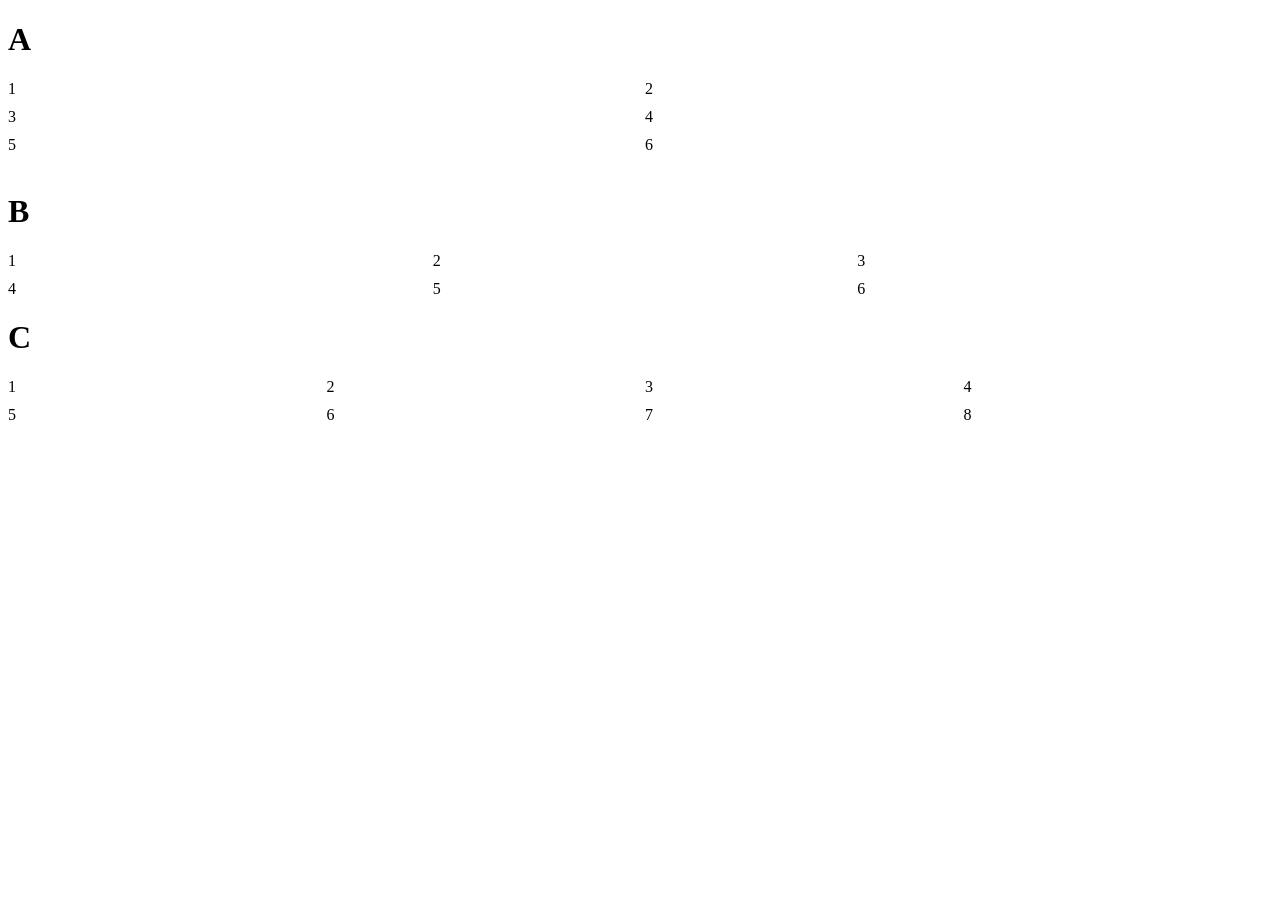
<file: ejercicio2/index.html>
<!DOCTYPE html>
<html lang="en">
<head>
    <meta charset="UTF-8">
    <meta name="viewport" content="width=device-width, initial-scale=1.0">
    <link rel="stylesheet" href="styles.css">
    <title>Document</title>
</head>
<body>

    <h1>A</h1>
    <div class="contenedor1">
        <div>1</div>
        <div>2</div>
        <div>3</div>
        <div>4</div>
        <div>5</div>
        <div>6</div>    
    </div>
<br>

    <h1>B</h1>
    <div class="contenedor2">
        <div>1</div>
        <div>2</div>
        <div>3</div>
        <div>4</div>
        <div>5</div>
        <div>6</div>
    </div>

    <h1>C</h1>
    <div class="contenedor3">   
        <div>1</div>
        <div>2</div>
        <div>3</div>
        <div>4</div>
        <div>5</div>
        <div>6</div>
        <div>7</div>
        <div>8</div>
    </div>
</body>
</html>
</file>
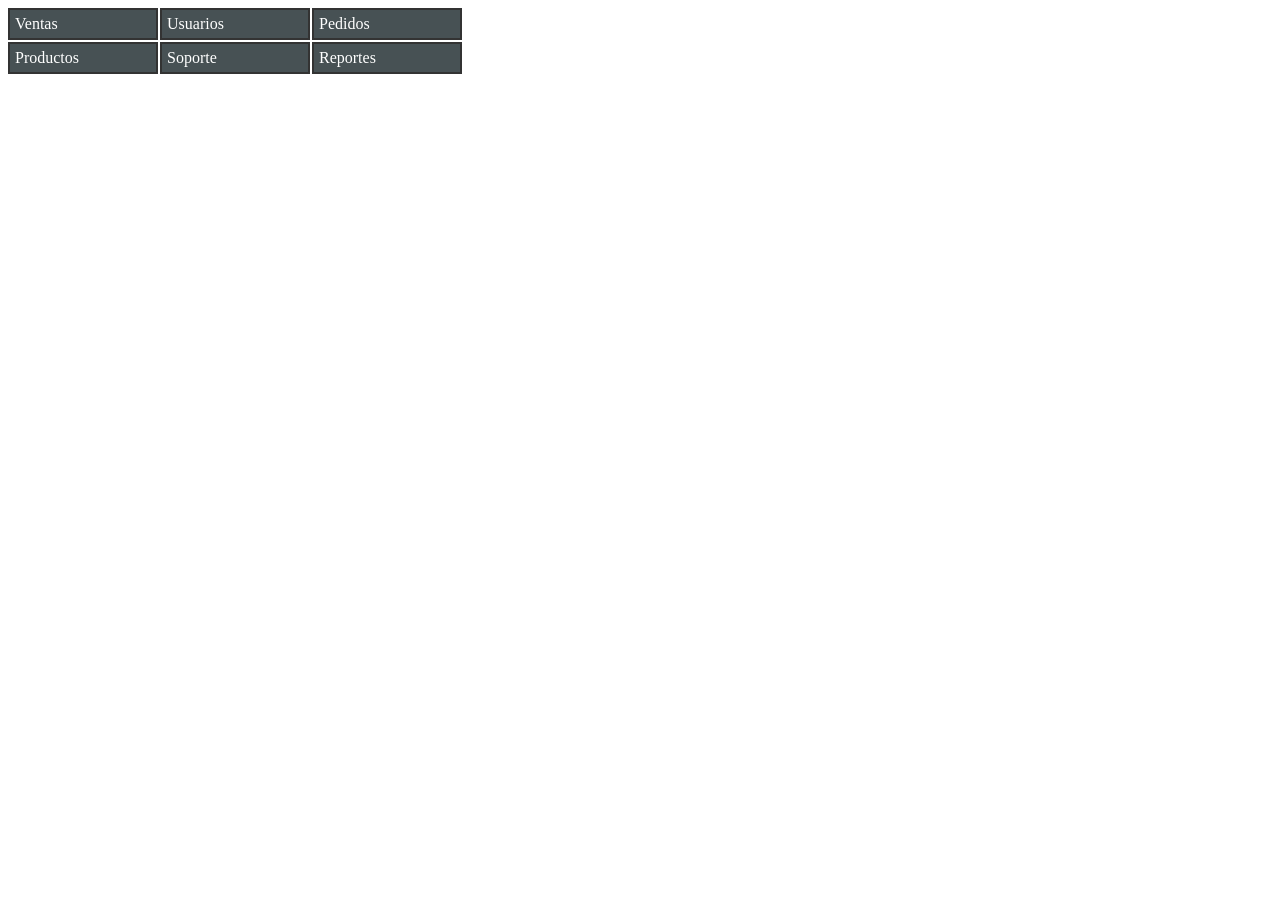
<file: ejercicio3/index.html>
<!DOCTYPE html>
<html lang="en">
<head>
    <meta charset="UTF-8">
    <meta name="viewport" content="width=device-width, initial-scale=1.0">
    <link rel="stylesheet" href="styles.css">
    <title>Document</title>
</head>
<body>
    <div class="contenedor">
        <div class="item 1">Ventas</div>
        <div class="item 2">Usuarios</div>
        <div class="item 3">Pedidos</div>
        <div class="item 4">Productos</div>
        <div class="item 5">Soporte</div>
        <div class="item 6">Reportes</div>
      
    </div>
</body>
</html>
</file>
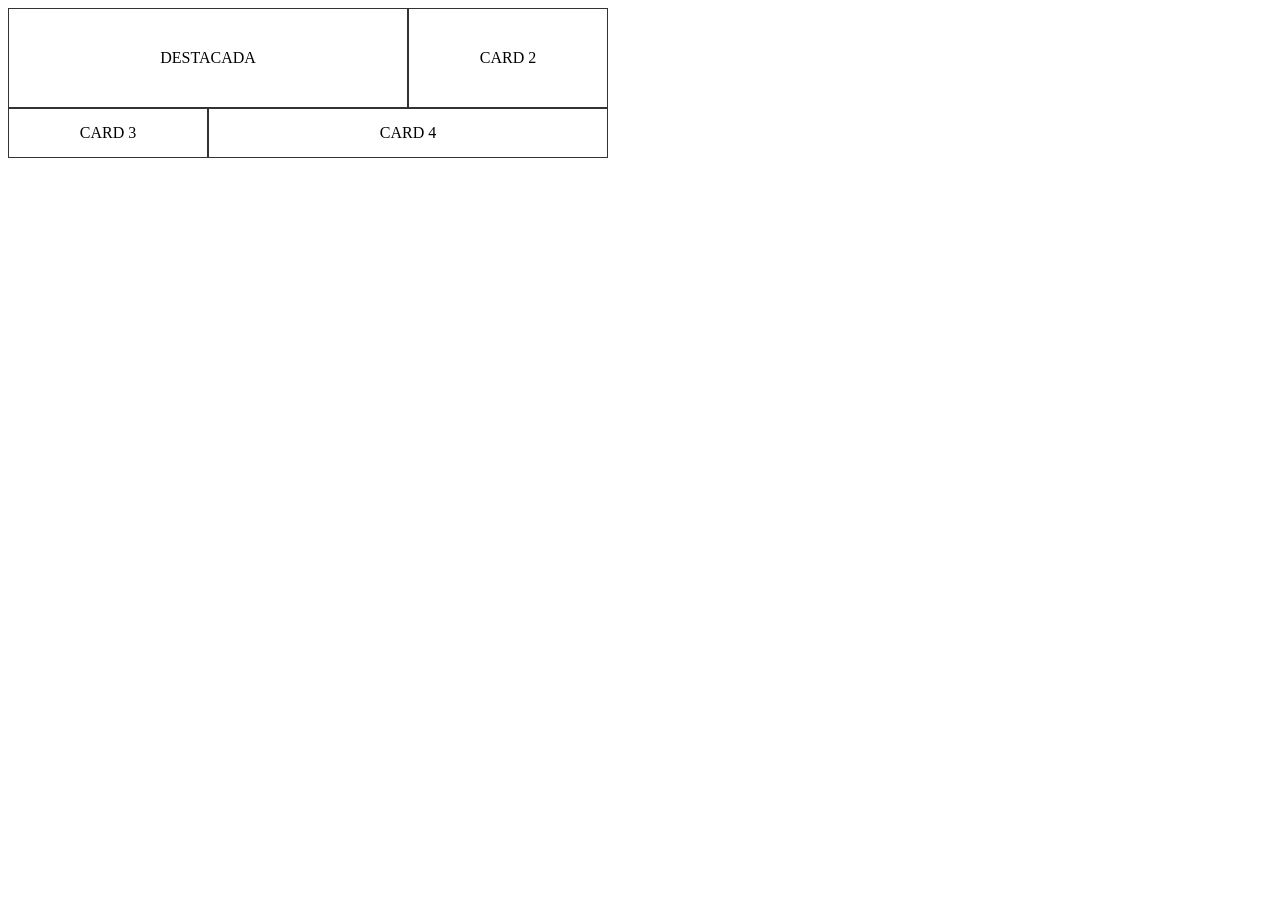
<file: ejercicio4/index.html>
<!DOCTYPE html>
<html lang="en">
<head>
    <meta charset="UTF-8">
    <meta name="viewport" content="width=device-width, initial-scale=1.0">
    <title>Document</title>
    <link rel="stylesheet" href="styles.css">
</head>
<body>
    <div class="contenedor">
        <div class="card destacada">DESTACADA</div>
        <div class="card card2">CARD 2</div>
        <div class="card card3">CARD 3</div>
        <div class="card card4">CARD 4</div>
    </div>
</body>
</html>
</file>
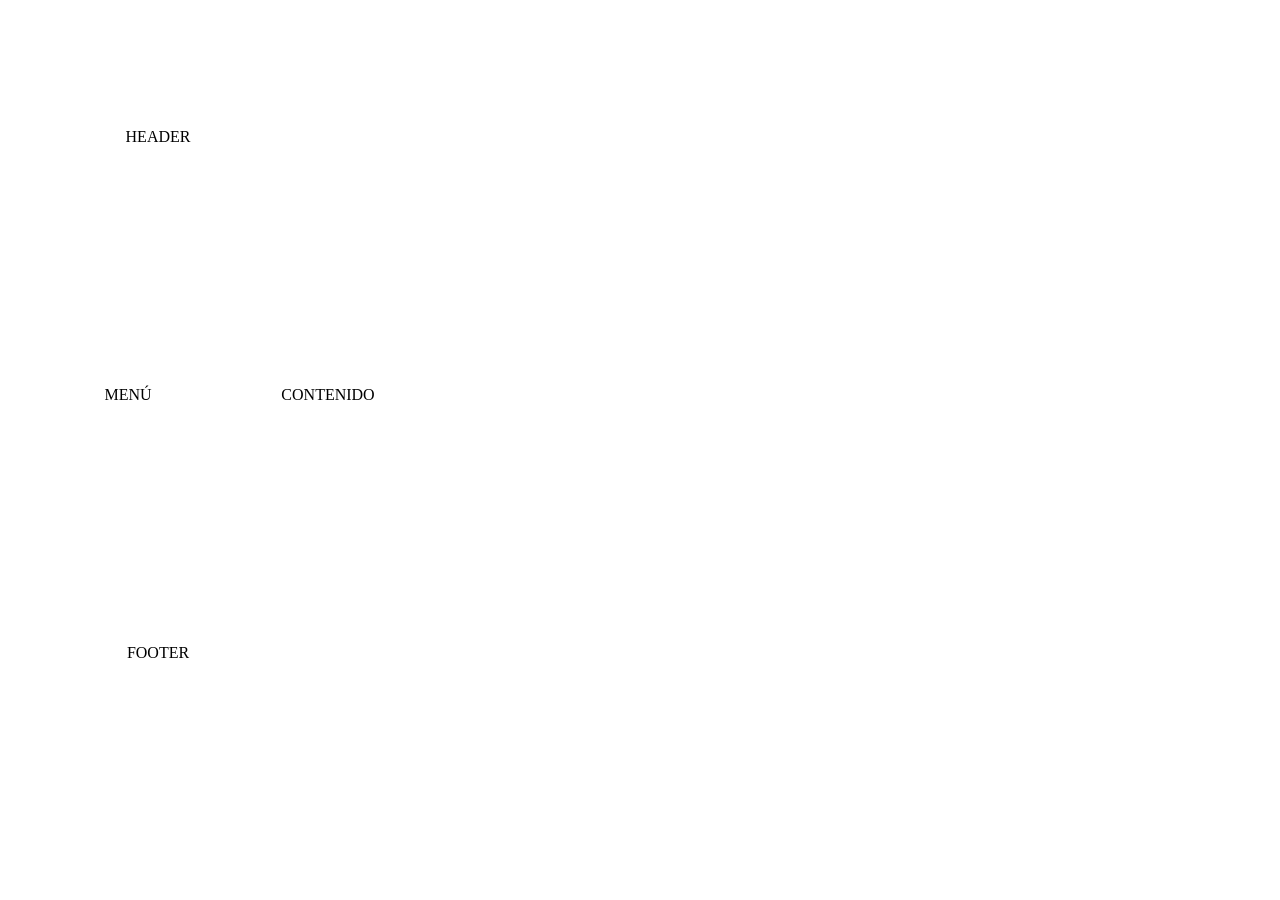
<file: ejercicio5y6/index.html>
<!DOCTYPE html>
<html lang="en">
<head>
    <meta charset="UTF-8">
    <meta name="viewport" content="width=device-width, initial-scale=1.0">
    <link rel="stylesheet" href="./styles.css">
    <title>Grid</title>
</head>
<body>
   <div class="pagina">
        <header class="item">HEADER</header>
        <aside class="item">MENÚ</aside>
        <main class="item">CONTENIDO</main>
        <footer class="item">FOOTER</footer>
   </div>
</body>
</html>
</file>
<file: ejercicio2/styles.css>
.contenedor1 {
    display: grid;
    grid-template-columns: 1fr 1fr; /* dos columnas*/
    gap: 10px;
}

.contenedor2 {
    display: grid;
    grid-template-columns: 1fr 1fr 1fr; /* tres columnas*/
    gap: 10px;
}

.contenedor3 {
    display: grid;
    grid-template-columns: 1fr 1fr 1fr 1fr; /* cuatro columnas*/
    gap: 10px;
}
</file>
<file: ejercicio3/styles.css>
.contenedor {
    display: grid;
    grid-template-columns: 150px 150px 150px; /* tres columnas*/ 
    gap: 2px;
}

.item{
    
    padding: 5px;                /* padding + border + margin = blox model*/
    border: 2px solid #333;
    margin: 0px;

    color: white;
    justify-items: center;
    background-color: rgb(71, 81, 84);
}

.item:hover {
    background-color: steelblue;
    color: white;
}
</file>
<file: ejercicio4/styles.css>
.contenedor {
    display: grid;
    grid-template-columns: repeat(6, 100px);
    grid-template-rows: 100px 50px;
}

.card {
    border: 1px solid #333;
    display: flex;
    justify-content: center;
    align-items: center;
}

.destacada {
    grid-column: span 4;
}

.card2 {
    grid-column: span 2;
}

.card3 {
    grid-column: span 2;
}

.card4 {
    grid-column: span 4;
}
</file>
<file: ejercicio5y6/styles.css>
.pagina{
    display: grid;                       /*arreglo grid */
    grid-template-columns: 200px 100px;    /* dos columnas con esos anchos respectivamente*/
    

    grid-template-areas:                 /*distribución*/
        "header header"
        "menu contenido"
        "footer footer";

                                 /* separación */  
}

header{
    grid-area:header;

}
aside {
    grid-area: menu;
}

main{
    grid-area: contenido;
}

footer{
    grid-area: footer;
}

.item{
    display: flex;              /*asigna eje principal horizontal*/
    justify-content: center;    /*centra la posición en el eje*/
    align-items: center;        /*centra los elementos verticalmente*/

    padding: 20px;             /*Box Model*/
    border: 20px black;
    margin: 100px;
}

/* PANTALLA PEQUEÑA */
@media (max-width: 1000px) {

    .pagina {
        grid-template-columns: 1fr;

        grid-template-areas:
            "header"
            "menu"
            "contenido"
            "footer";
    }
}
</file>
